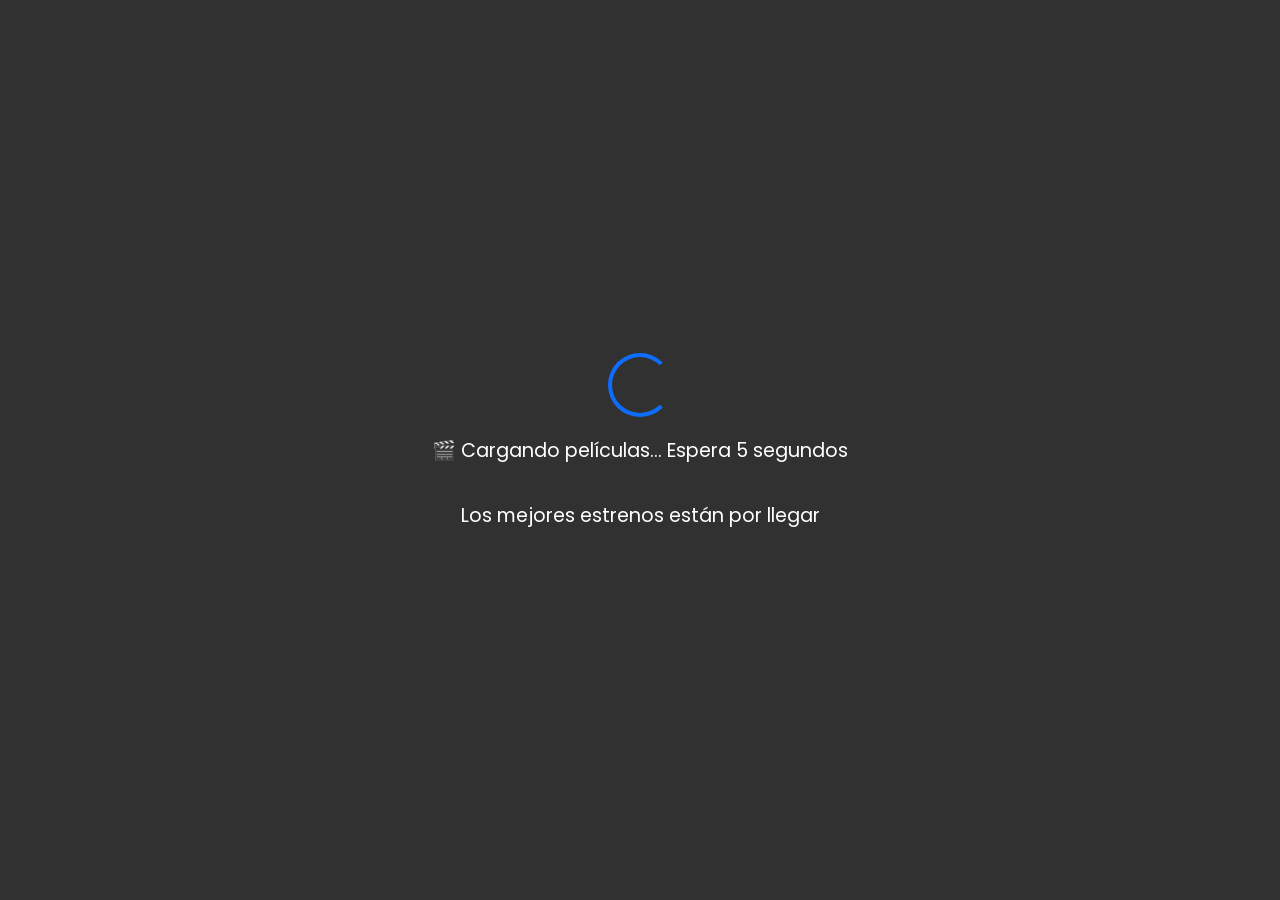
<file: index.html>
<!DOCTYPE html>
<html lang="es">
<head> <link href="https://fonts.googleapis.com/css2?family=Poppins:wght@300;500;700&display=swap" rel="stylesheet">
  <meta charset="UTF-8">
  <title>Películas en Cartelera</title>
  <meta name="viewport" content="width=device-width, initial-scale=1">
  <link href="https://cdn.jsdelivr.net/npm/bootstrap@5.3.2/dist/css/bootstrap.min.css" rel="stylesheet">
  <link rel="stylesheet" href="css/style.css">
  <style>
    .spinner-overlay {
      position: fixed;
      top: 0;
      left: 0;
      width: 100%;
      height: 100%;
      background: rgba(0,0,0,0.8);
      display: flex;
      justify-content: center;
      align-items: center;
      z-index: 9999;
      flex-direction: column;
    }
    .spinner-overlay .spinner-border {
      width: 4rem;
      height: 4rem;
    }
    .spinner-overlay p {
      color: white;
      margin-top: 20px;
      font-size: 1.2rem;
    }
  </style>
</head>
<body>

<div id="loadingScreen" class="spinner-overlay">
  <div class="spinner-border text-primary" role="status">
    <span class="visually-hidden">Cargando...</span>
  </div>
  <p>🎬 Cargando películas... Espera 5 segundos</p>
  <p class="small">Los mejores estrenos están por llegar</p>
</div>

<nav class="navbar navbar-expand-lg navbar-dark bg-dark">
  <div class="container-fluid">
    <a class="navbar-brand" href="#">CinePlus</a>
    <button class="navbar-toggler" data-bs-toggle="collapse" data-bs-target="#navbarNav">
      <span class="navbar-toggler-icon"></span>
    </button>
    <div class="collapse navbar-collapse" id="navbarNav">
      <ul class="navbar-nav ms-auto">
        <li class="nav-item"><a class="nav-link active" href="#">Inicio</a></li>
        <li class="nav-item"><a class="nav-link" href="pages/renta.html">Rentar</a></li>
        <li class="nav-item"><a class="nav-link" href="pages/contacto.html">Contacto</a></li>
      </ul>
    </div>
  </div>
</nav>

<header class="bg-primary text-white text-center p-4">
  <h1>Películas en Cartelera</h1>
  <p class="lead">Consulta los estrenos y favoritos del público</p>
</header>

<main class="container py-4">
  <div class="row" id="lista-peliculas"></div>
</main>

<footer class="bg-dark text-white text-center p-3">
  
</footer>


<div class="modal fade" id="modalTrailer">
  <div class="modal-dialog modal-lg">
    <div class="modal-content">
      <div class="modal-header">
        <h5>🎬 Tráiler</h5>
        <button class="btn-close" data-bs-dismiss="modal"></button>
      </div>
      <div class="modal-body">
        <iframe id="videoTrailer" width="100%" height="400"></iframe>
      </div>
    </div>
  </div>
</div>

<script src="https://code.jquery.com/jquery-3.6.4.min.js"></script>
<script src="https://cdn.jsdelivr.net/npm/bootstrap@5.3.2/dist/js/bootstrap.bundle.min.js"></script>

<script>
$(document).ready(function () {

    $("nav, header, main, footer").css("visibility", "hidden");
    

    setTimeout(function() {
        
        $("#loadingScreen").fadeOut(500);
      
        $("nav, header, main, footer").css("visibility", "visible").hide().fadeIn(800);
        
        $.ajax({
            url: "data/peliculas.json",
            method: "GET",
            dataType: "json",
            success: function (peliculas) {
                console.log(" JSON cargado", peliculas);
                let html = "";

                peliculas.forEach(function (peli) {
                    const hoy = new Date();
                    const fechaEstreno = new Date(peli.estreno);
                    let precio = hoy < fechaEstreno ? peli.precios.estreno : peli.precios.normal;
                    let estado = hoy < fechaEstreno ? "🎬 ESTRENO" : "📽️ CARTELERA";
                    let badge = hoy < fechaEstreno ? "bg-danger" : "bg-secondary";

                    let rutaImagen = peli.imagen;
                    if (rutaImagen && !rutaImagen.startsWith("http") && !rutaImagen.startsWith("/")) {
                        rutaImagen = rutaImagen;
                    }

                    html += `
                        <div class="col-md-4 mb-4">
                            <div class="card shadow h-100">
                                <img src="${rutaImagen}" class="card-img-top" 
                                     style="height: 300px; object-fit: cover;"
                                     onerror="this.src='https://via.placeholder.com/300x450?text=${encodeURIComponent(peli.titulo)}'">
                                <div class="card-body">
                                    <h5>${peli.titulo}</h5>
                                    <p>${peli.generos.join(" • ")}</p>
                                    <span class="badge ${badge}">${estado}</span>
                                    <p class="mt-2"><strong>$${precio}</strong></p>
                                    <button class="btn btn-danger ver-trailer mt-2 w-100 mb-2"
                                        data-trailer="${peli.trailer}">
                                        ▶️ Ver tráiler
                                    </button>
                                    <a href="pages/detalle.html?id=${peli.id}"
                                       class="btn btn-primary w-100">
                                       Ver más
                                    </a>
                                </div>
                            </div>
                        </div>
                    `;
                });

                $("#lista-peliculas").html(html);
            },
            error: function() {
                $("#lista-peliculas").html(`
                    <div class="alert alert-danger text-center">
                        ❌ Error cargando películas<br>
                        <small>Verifica: data/peliculas.json</small>
                    </div>
                `);
            }
        });
        
    }, 5000); 
    
  
    $(document).on("click", ".ver-trailer", function () {
        const trailer = $(this).data("trailer");
        $("#videoTrailer").attr("src", trailer);
        new bootstrap.Modal(document.getElementById("modalTrailer")).show();
    });
    
    $('#modalTrailer').on('hidden.bs.modal', function () {
        $("#videoTrailer").attr("src", "");
    });
    
    if (!localStorage.getItem("bienvenido")) {
        setTimeout(() => {
            alert("🎬 ¡Bienvenido a CinePlus! Disfruta de nuestras películas.");
            localStorage.setItem("bienvenido", "true");
        }, 1000);
    }
});
</script>

</body>
</html>
</file>
<file: css/style.css>
body {
  font-family: 'Poppins', sans-serif;
  background-color: #f4f6f9;
}


.navbar {
  background-color: #111 !important;
}

.nav-link {
  color: #ccc !important;
}

.nav-link.active {
  color: #0d6efd !important;
  font-weight: bold;
}


.card {
  border-radius: 10px;
  transition: transform 0.3s;
}

.card:hover {
  transform: scale(1.03);
}


html, body {
  height: 100%;
}

body {
  display: flex;
  flex-direction: column;
}

main {
  flex: 1;
}

footer {
  margin-top: auto;
}
</file>
